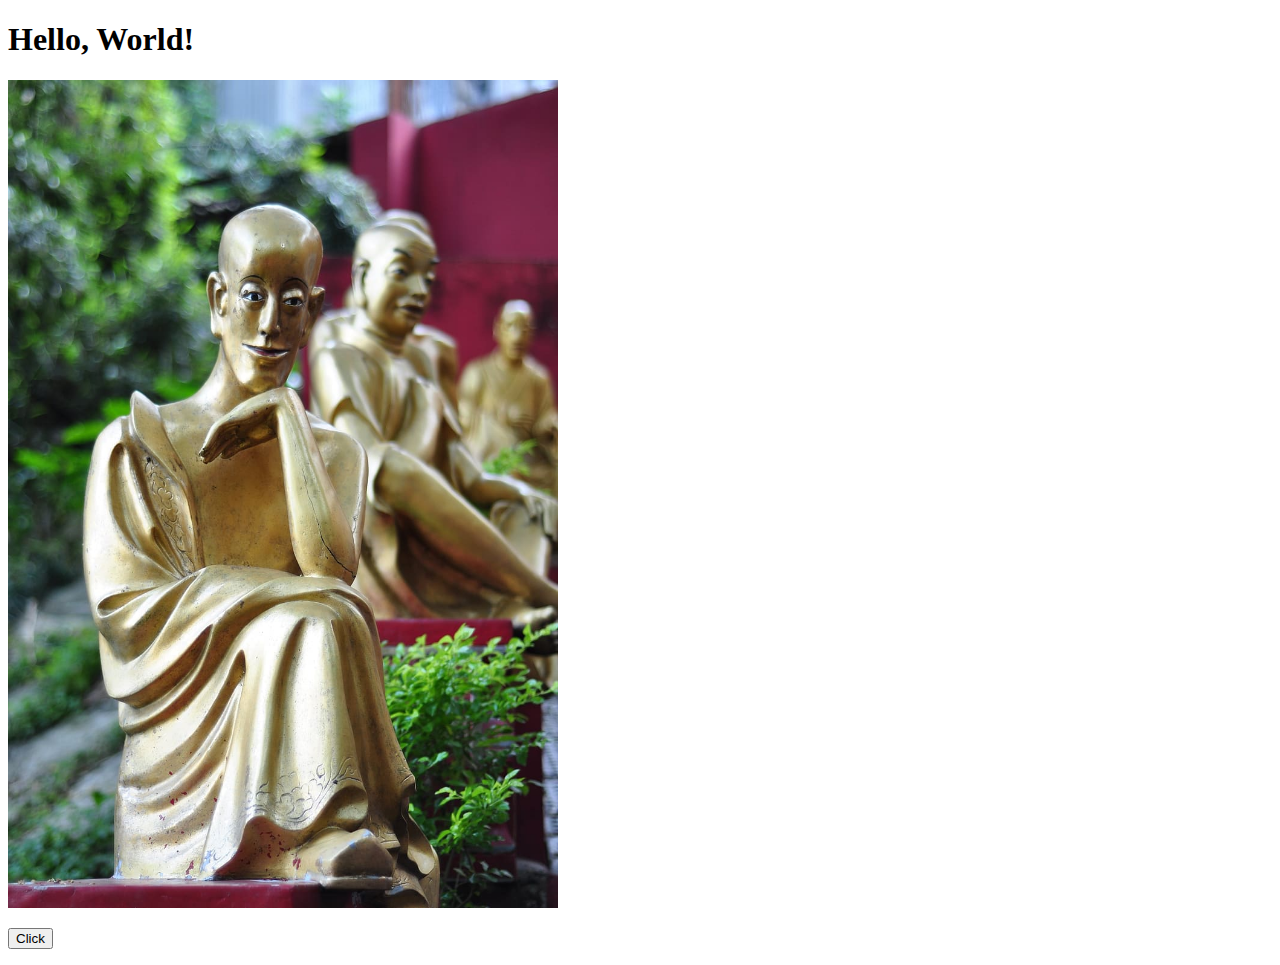
<file: index.html>
<!DOCTYPE html>
<html lang="en">
<head>
	<meta charset="UTF-8">
	<meta name="viewport" content="width=device-width, initial-scale=1.0">
	<title>Document</title>
</head>
<body>
	
	<h1>Hello, World! </h1>

	<img src="images/pilt1.jpg" alt="my image"width="550px"/>
	<p>
		<button>Click</button>
	</p>

	<script src="scripts/app.js"></script>

</body>
</html>
</file>
